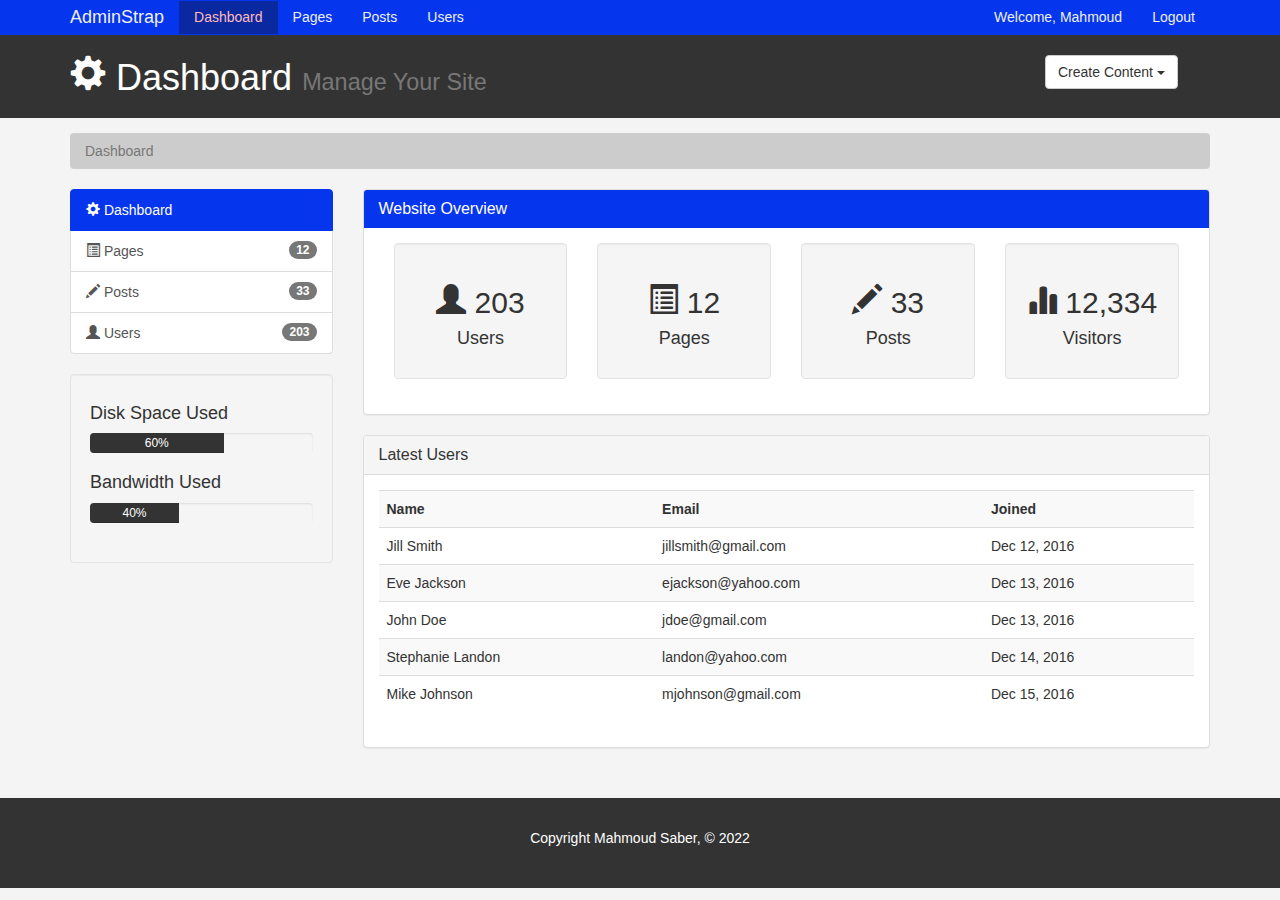
<file: index.html>
<!DOCTYPE html>
<html lang="en">
  <head>
    <meta charset="utf-8">
    <meta http-equiv="X-UA-Compatible" content="IE=edge">
    <meta name="viewport" content="width=device-width, initial-scale=1">
    <title>Admin Area | Dashboard</title>
    <!-- Bootstrap core CSS -->
    <link href="css/bootstrap.min.css" rel="stylesheet">
    <link href="css/style.css" rel="stylesheet">
    <script src="http://cdn.ckeditor.com/4.6.1/standard/ckeditor.js"></script>
  </head>
  <body>

    <nav class="navbar navbar-default">
      <div class="container">
        <div class="navbar-header">
          <button type="button" class="navbar-toggle collapsed" data-toggle="collapse" data-target="#navbar" aria-expanded="false" aria-controls="navbar">
            <span class="sr-only">Toggle navigation</span>
            <span class="icon-bar"></span>
            <span class="icon-bar"></span>
            <span class="icon-bar"></span>
          </button>
          <a class="navbar-brand" href="#">AdminStrap</a>
        </div>
        <div id="navbar" class="collapse navbar-collapse">
          <ul class="nav navbar-nav">
            <li class="active"><a href="index.html">Dashboard</a></li>
            <li><a href="./pages/pages.html">Pages</a></li>
            <li><a href="./pages/posts.html">Posts</a></li>
            <li><a href="./pages/users.html">Users</a></li>
          </ul>
          <ul class="nav navbar-nav navbar-right">
            <li><a href="#">Welcome, Mahmoud</a></li>
            <li><a href="./pages/login.html">Logout</a></li>
          </ul>
        </div><!--/.nav-collapse -->
      </div>
    </nav>

    <header id="header">
      <div class="container">
        <div class="row">
          <div class="col-md-10">
            <h1><span class="glyphicon glyphicon-cog" aria-hidden="true"></span> Dashboard <small>Manage Your Site</small></h1>
          </div>
          <div class="col-md-2">
            <div class="dropdown create">
              <button class="btn btn-default dropdown-toggle" type="button" id="dropdownMenu1" data-toggle="dropdown" aria-haspopup="true" aria-expanded="true">
                Create Content
                <span class="caret"></span>
              </button>
              <ul class="dropdown-menu" aria-labelledby="dropdownMenu1">
                <li><a type="button" data-toggle="modal" data-target="#addPage">Add Page</a></li>
                <li><a href="#">Add Post</a></li>
                <li><a href="#">Add User</a></li>
              </ul>
            </div>
          </div>
        </div>
      </div>
    </header>

    <section id="breadcrumb">
      <div class="container">
        <ol class="breadcrumb">
          <li class="active">Dashboard</li>
        </ol>
      </div>
    </section>

    <section id="main">
      <div class="container">
        <div class="row">
          <div class="col-md-3">
            <div class="list-group">
              <a href="index.html" class="list-group-item active main-color-bg">
                <span class="glyphicon glyphicon-cog" aria-hidden="true"></span> Dashboard
              </a>
              <a href="./pages/pages.html" class="list-group-item"><span class="glyphicon glyphicon-list-alt" aria-hidden="true"></span> Pages <span class="badge">12</span></a>
              <a href="./pages/posts.html" class="list-group-item"><span class="glyphicon glyphicon-pencil" aria-hidden="true"></span> Posts <span class="badge">33</span></a>
              <a href="./pages/users.html" class="list-group-item"><span class="glyphicon glyphicon-user" aria-hidden="true"></span> Users <span class="badge">203</span></a>
            </div>

            <div class="well">
              <h4>Disk Space Used</h4>
              <div class="progress">
                  <div class="progress-bar" role="progressbar" aria-valuenow="60" aria-valuemin="0" aria-valuemax="100" style="width: 60%;">
                      60%
              </div>
            </div>
            <h4>Bandwidth Used </h4>
            <div class="progress">
                <div class="progress-bar" role="progressbar" aria-valuenow="40" aria-valuemin="0" aria-valuemax="100" style="width: 40%;">
                    40%
            </div>
          </div>
            </div>
          </div>
          <div class="col-md-9">
            <!-- Website Overview -->
            <div class="panel panel-default">
              <div class="panel-heading main-color-bg">
                <h3 class="panel-title">Website Overview</h3>
              </div>
              <div class="panel-body">
                <div class="col-md-3">
                  <div class="well dash-box">
                    <h2><span class="glyphicon glyphicon-user" aria-hidden="true"></span> 203</h2>
                    <h4>Users</h4>
                  </div>
                </div>
                <div class="col-md-3">
                  <div class="well dash-box">
                    <h2><span class="glyphicon glyphicon-list-alt" aria-hidden="true"></span> 12</h2>
                    <h4>Pages</h4>
                  </div>
                </div>
                <div class="col-md-3">
                  <div class="well dash-box">
                    <h2><span class="glyphicon glyphicon-pencil" aria-hidden="true"></span> 33</h2>
                    <h4>Posts</h4>
                  </div>
                </div>
                <div class="col-md-3">
                  <div class="well dash-box">
                    <h2><span class="glyphicon glyphicon-stats" aria-hidden="true"></span> 12,334</h2>
                    <h4>Visitors</h4>
                  </div>
                </div>
              </div>
              </div>

              <!-- Latest Users -->
              <div class="panel panel-default">
                <div class="panel-heading">
                  <h3 class="panel-title">Latest Users</h3>
                </div>
                <div class="panel-body">
                  <table class="table table-striped table-hover">
                      <tr>
                        <th>Name</th>
                        <th>Email</th>
                        <th>Joined</th>
                      </tr>
                      <tr>
                        <td>Jill Smith</td>
                        <td>jillsmith@gmail.com</td>
                        <td>Dec 12, 2016</td>
                      </tr>
                      <tr>
                        <td>Eve Jackson</td>
                        <td>ejackson@yahoo.com</td>
                        <td>Dec 13, 2016</td>
                      </tr>
                      <tr>
                        <td>John Doe</td>
                        <td>jdoe@gmail.com</td>
                        <td>Dec 13, 2016</td>
                      </tr>
                      <tr>
                        <td>Stephanie Landon</td>
                        <td>landon@yahoo.com</td>
                        <td>Dec 14, 2016</td>
                      </tr>
                      <tr>
                        <td>Mike Johnson</td>
                        <td>mjohnson@gmail.com</td>
                        <td>Dec 15, 2016</td>
                      </tr>
                    </table>
                </div>
              </div>
          </div>
        </div>
      </div>
    </section>

    <footer id="footer">
      <p>Copyright Mahmoud Saber, &copy; 2022</p>
    </footer>

    <!-- Modals -->

    <!-- Add Page -->
    <div class="modal fade" id="addPage" tabindex="-1" role="dialog" aria-labelledby="myModalLabel">
  <div class="modal-dialog" role="document">
    <div class="modal-content">
      <form>
      <div class="modal-header">
        <button type="button" class="close" data-dismiss="modal" aria-label="Close"><span aria-hidden="true">&times;</span></button>
        <h4 class="modal-title" id="myModalLabel">Add Page</h4>
      </div>
      <div class="modal-body">
        <div class="form-group">
          <label>Page Title</label>
          <input type="text" class="form-control" placeholder="Page Title">
        </div>
        <div class="form-group">
          <label>Page Body</label>
          <textarea name="editor1" class="form-control" placeholder="Page Body"></textarea>
        </div>
        <div class="checkbox">
          <label>
            <input type="checkbox"> Published
          </label>
        </div>
        <div class="form-group">
          <label>Meta Tags</label>
          <input type="text" class="form-control" placeholder="Add Some Tags...">
        </div>
        <div class="form-group">
          <label>Meta Description</label>
          <input type="text" class="form-control" placeholder="Add Meta Description...">
        </div>
      </div>
      <div class="modal-footer">
        <button type="button" class="btn btn-default" data-dismiss="modal">Close</button>
        <button type="submit" class="btn btn-primary">Save changes</button>
      </div>
    </form>
    </div>
  </div>
</div>

  <script>
     CKEDITOR.replace( 'editor1' );
 </script>

    <!-- Bootstrap core JavaScript
    ================================================== -->
    <!-- Placed at the end of the document so the pages load faster -->
    <script src="https://ajax.googleapis.com/ajax/libs/jquery/1.12.4/jquery.min.js"></script>
    <script src="js/bootstrap.min.js"></script>
  </body>
</html>
</file>
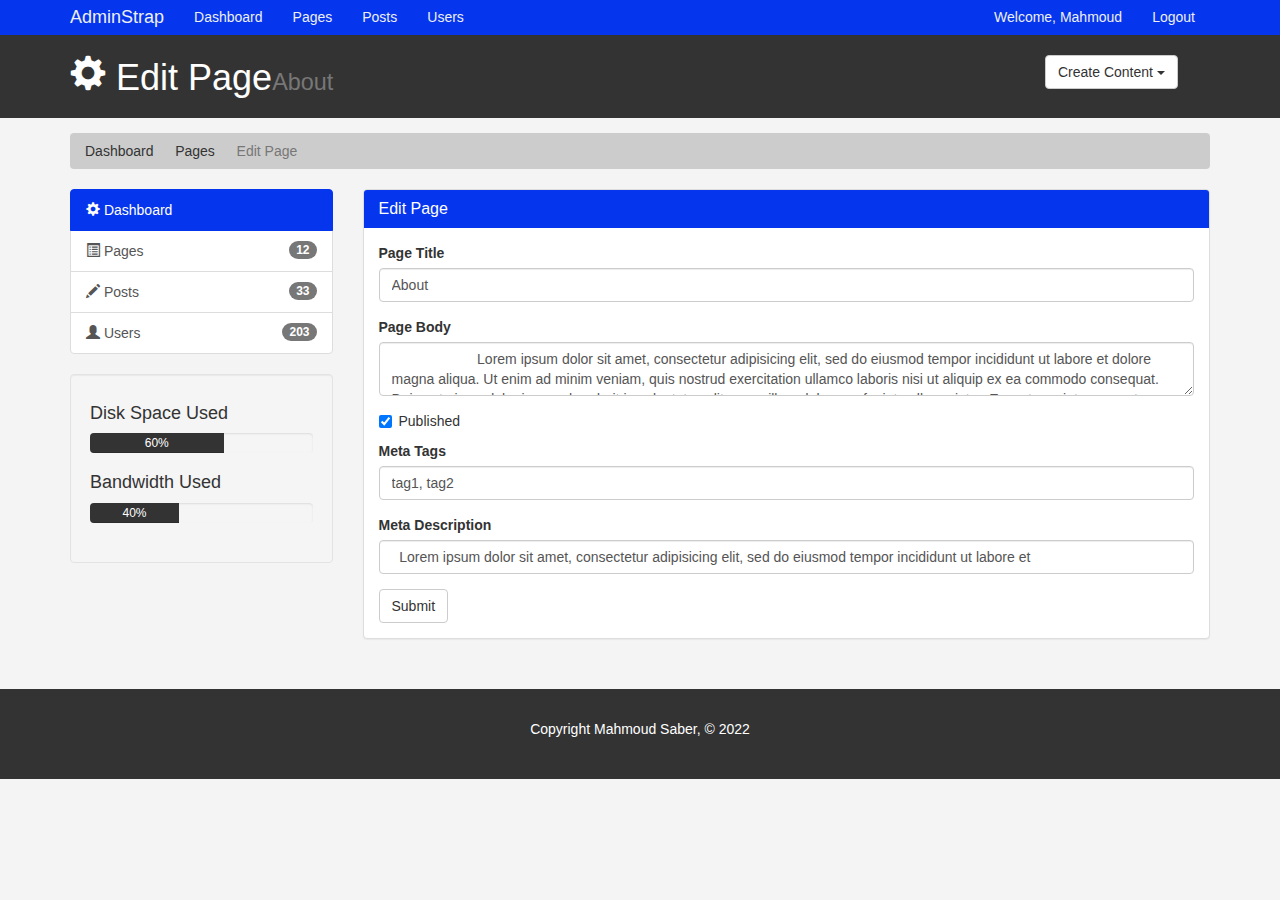
<file: pages/edit.html>
<!DOCTYPE html>
<html lang="en">
  <head>
    <meta charset="utf-8">
    <meta http-equiv="X-UA-Compatible" content="IE=edge">
    <meta name="viewport" content="width=device-width, initial-scale=1">
    <title>Admin Area | Edit Page</title>
    <!-- Bootstrap core CSS -->
    <link href="../css/bootstrap.min.css" rel="stylesheet">
    <link href="../css/style.css" rel="stylesheet">
    <script src="http://cdn.ckeditor.com/4.6.1/standard/ckeditor.js"></script>
  </head>
  <body>

    <nav class="navbar navbar-default">
      <div class="container">
        <div class="navbar-header">
          <button type="button" class="navbar-toggle collapsed" data-toggle="collapse" data-target="#navbar" aria-expanded="false" aria-controls="navbar">
            <span class="sr-only">Toggle navigation</span>
            <span class="icon-bar"></span>
            <span class="icon-bar"></span>
            <span class="icon-bar"></span>
          </button>
          <a class="navbar-brand" href="#">AdminStrap</a>
        </div>
        <div id="navbar" class="collapse navbar-collapse">
          <ul class="nav navbar-nav">
            <li><a href="../index.html">Dashboard</a></li>
            <li><a href="./pages.html">Pages</a></li>
            <li><a href="./posts.html">Posts</a></li>
            <li><a href="./users.html">Users</a></li>
          </ul>
          <ul class="nav navbar-nav navbar-right">
            <li><a href="#">Welcome, Mahmoud</a></li>
            <li><a href="./login.html">Logout</a></li>
          </ul>
        </div><!--/.nav-collapse -->
      </div>
    </nav>

    <header id="header">
      <div class="container">
        <div class="row">
          <div class="col-md-10">
            <h1><span class="glyphicon glyphicon-cog" aria-hidden="true"></span> Edit Page<small>About</small></h1>
          </div>
          <div class="col-md-2">
            <div class="dropdown create">
              <button class="btn btn-default dropdown-toggle" type="button" id="dropdownMenu1" data-toggle="dropdown" aria-haspopup="true" aria-expanded="true">
                Create Content
                <span class="caret"></span>
              </button>
              <ul class="dropdown-menu" aria-labelledby="dropdownMenu1">
                <li><a type="button" data-toggle="modal" data-target="#addPage">Add Page</a></li>
                <li><a href="#">Add Post</a></li>
                <li><a href="#">Add User</a></li>
              </ul>
            </div>
          </div>
        </div>
      </div>
    </header>

    <section id="breadcrumb">
      <div class="container">
        <ol class="breadcrumb">
          <li><a href="../index.html">Dashboard</a></li>
          <li><a href="./pages.html">Pages</a></li>
          <li class="active">Edit Page</li>
        </ol>
      </div>
    </section>

    <section id="main">
      <div class="container">
        <div class="row">
          <div class="col-md-3">
            <div class="list-group">
              <a href="../index.html" class="list-group-item active main-color-bg">
                <span class="glyphicon glyphicon-cog" aria-hidden="true"></span> Dashboard
              </a>
              <a href="./pages.html" class="list-group-item"><span class="glyphicon glyphicon-list-alt" aria-hidden="true"></span> Pages <span class="badge">12</span></a>
              <a href="./posts.html" class="list-group-item"><span class="glyphicon glyphicon-pencil" aria-hidden="true"></span> Posts <span class="badge">33</span></a>
              <a href="./users.html" class="list-group-item"><span class="glyphicon glyphicon-user" aria-hidden="true"></span> Users <span class="badge">203</span></a>
            </div>

            <div class="well">
              <h4>Disk Space Used</h4>
              <div class="progress">
                  <div class="progress-bar" role="progressbar" aria-valuenow="60" aria-valuemin="0" aria-valuemax="100" style="width: 60%;">
                      60%
              </div>
            </div>
            <h4>Bandwidth Used </h4>
            <div class="progress">
                <div class="progress-bar" role="progressbar" aria-valuenow="40" aria-valuemin="0" aria-valuemax="100" style="width: 40%;">
                    40%
            </div>
          </div>
            </div>
          </div>
          <div class="col-md-9">
            <!-- Website Overview -->
            <div class="panel panel-default">
              <div class="panel-heading main-color-bg">
                <h3 class="panel-title">Edit Page</h3>
              </div>
              <div class="panel-body">
                <form>
                  <div class="form-group">
                    <label>Page Title</label>
                    <input type="text" class="form-control" placeholder="Page Title" value="About">
                  </div>
                  <div class="form-group">
                    <label>Page Body</label>
                    <textarea name="editor1" class="form-control" placeholder="Page Body">
                      Lorem ipsum dolor sit amet, consectetur adipisicing elit, sed do eiusmod tempor incididunt ut labore et dolore magna aliqua. Ut enim ad minim veniam, quis nostrud exercitation ullamco laboris nisi ut aliquip ex ea commodo consequat. Duis aute irure dolor in reprehenderit in voluptate velit esse cillum dolore eu fugiat nulla pariatur. Excepteur sint occaecat cupidatat non proident, sunt in culpa qui officia deserunt mollit anim id est laborum.
                    </textarea>
                  </div>
                  <div class="checkbox">
                    <label>
                      <input type="checkbox" checked> Published
                    </label>
                  </div>
                  <div class="form-group">
                    <label>Meta Tags</label>
                    <input type="text" class="form-control" placeholder="Add Some Tags..." value="tag1, tag2">
                  </div>
                  <div class="form-group">
                    <label>Meta Description</label>
                    <input type="text" class="form-control" placeholder="Add Meta Description..." value="  Lorem ipsum dolor sit amet, consectetur adipisicing elit, sed do eiusmod tempor incididunt ut labore et ">
                  </div>
                  <input type="submit" class="btn btn-default" value="Submit">
                </form>
              </div>
              </div>

          </div>
        </div>
      </div>
    </section>

    <footer id="footer">
      <p>Copyright Mahmoud Saber, &copy; 2022</p>
    </footer>

    <!-- Modals -->

    <!-- Add Page -->
    <div class="modal fade" id="addPage" tabindex="-1" role="dialog" aria-labelledby="myModalLabel">
  <div class="modal-dialog" role="document">
    <div class="modal-content">
      <form>
      <div class="modal-header">
        <button type="button" class="close" data-dismiss="modal" aria-label="Close"><span aria-hidden="true">&times;</span></button>
        <h4 class="modal-title" id="myModalLabel">Add Page</h4>
      </div>
      <div class="modal-body">
        <div class="form-group">
          <label>Page Title</label>
          <input type="text" class="form-control" placeholder="Page Title">
        </div>
        <div class="form-group">
          <label>Page Body</label>
          <textarea name="editor1" class="form-control" placeholder="Page Body"></textarea>
        </div>
        <div class="checkbox">
          <label>
            <input type="checkbox"> Published
          </label>
        </div>
        <div class="form-group">
          <label>Meta Tags</label>
          <input type="text" class="form-control" placeholder="Add Some Tags...">
        </div>
        <div class="form-group">
          <label>Meta Description</label>
          <input type="text" class="form-control" placeholder="Add Meta Description...">
        </div>
      </div>
      <div class="modal-footer">
        <button type="button" class="btn btn-default" data-dismiss="modal">Close</button>
        <button type="submit" class="btn btn-primary">Save changes</button>
      </div>
    </form>
    </div>
  </div>
</div>

  <script>
     CKEDITOR.replace( 'editor1' );
 </script>

    <!-- Bootstrap core JavaScript
    ================================================== -->
    <!-- Placed at the end of the document so the pages load faster -->
    <script src="https://ajax.googleapis.com/ajax/libs/jquery/1.12.4/jquery.min.js"></script>
    <script src="../js/bootstrap.min.js"></script>
  </body>
</html>
</file>
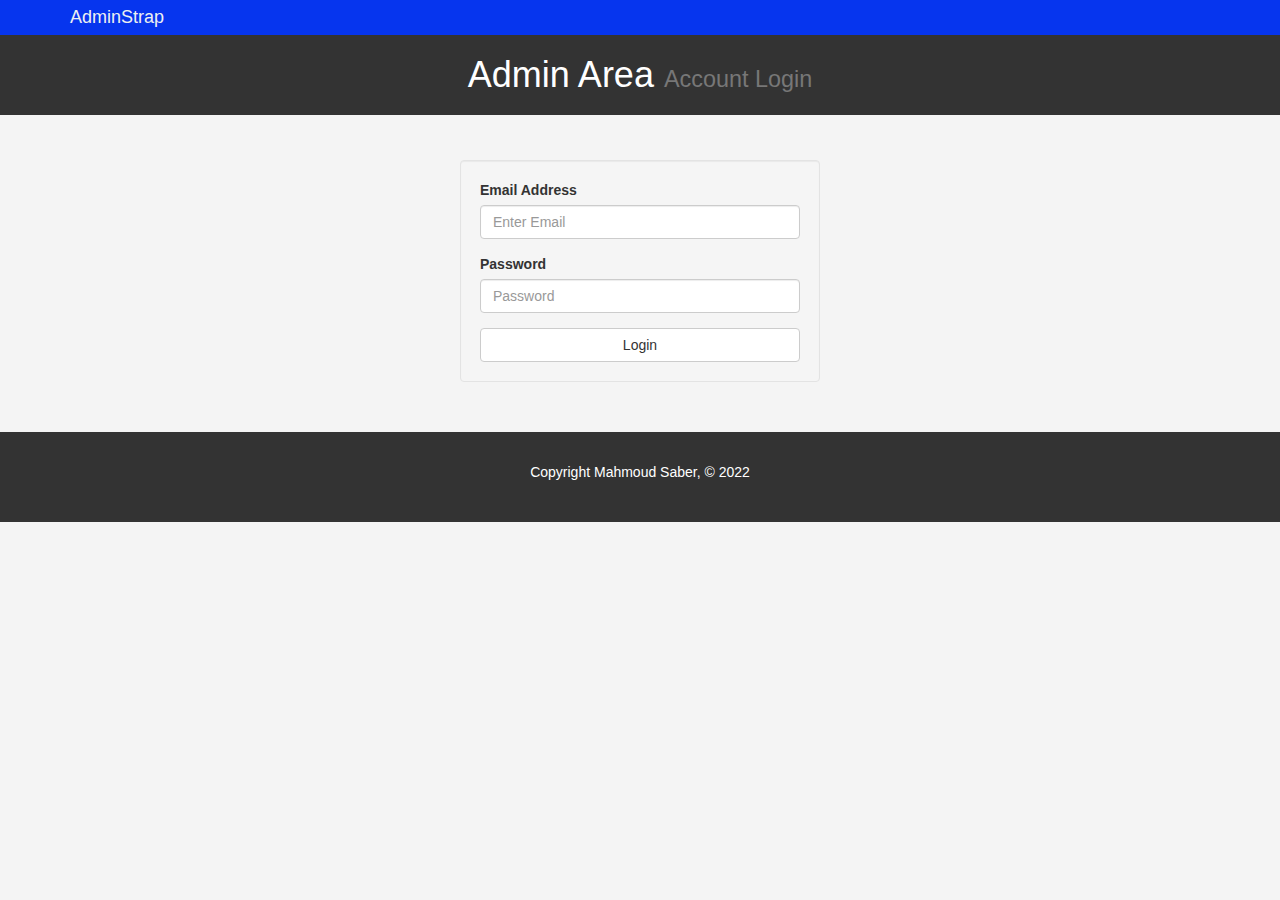
<file: pages/login.html>
<!DOCTYPE html>
<html lang="en">
  <head>
    <meta charset="utf-8">
    <meta http-equiv="X-UA-Compatible" content="IE=edge">
    <meta name="viewport" content="width=device-width, initial-scale=1">
    <title>Admin Area | Account Login</title>
    <!-- Bootstrap core CSS -->
    <link href="../css/bootstrap.min.css" rel="stylesheet">
    <link href="../css/style.css" rel="stylesheet">
    <script src="http://cdn.ckeditor.com/4.6.1/standard/ckeditor.js"></script>
  </head>
  <body>

    <nav class="navbar navbar-default">
      <div class="container">
        <div class="navbar-header">
          <button type="button" class="navbar-toggle collapsed" data-toggle="collapse" data-target="#navbar" aria-expanded="false" aria-controls="navbar">
            <span class="sr-only">Toggle navigation</span>
            <span class="icon-bar"></span>
            <span class="icon-bar"></span>
            <span class="icon-bar"></span>
          </button>
          <a class="navbar-brand" href="#">AdminStrap</a>
        </div>
        <div id="navbar" class="collapse navbar-collapse">

        </div><!--/.nav-collapse -->
      </div>
    </nav>

    <header id="header">
      <div class="container">
        <div class="row">
          <div class="col-md-12">
            <h1 class="text-center"> Admin Area <small>Account Login</small></h1>
          </div>
        </div>
      </div>
    </header>

    <section id="main">
      <div class="container">
        <div class="row">
          <div class="col-md-4 col-md-offset-4">
            <form id="login" action="../index.html" class="well">
                  <div class="form-group">
                    <label>Email Address</label>
                    <input type="text" class="form-control" placeholder="Enter Email">
                  </div>
                  <div class="form-group">
                    <label>Password</label>
                    <input type="password" class="form-control" placeholder="Password">
                  </div>
                  <button type="submit" class="btn btn-default btn-block">Login</button>
              </form>
          </div>
        </div>
      </div>
    </section>

    <footer id="footer">
      <p>Copyright Mahmoud Saber, &copy; 2022</p>
    </footer>

  <script>
     CKEDITOR.replace( 'editor1' );
 </script>

    <!-- Bootstrap core JavaScript
    ================================================== -->
    <!-- Placed at the end of the document so the pages load faster -->
    <script src="https://ajax.googleapis.com/ajax/libs/jquery/1.12.4/jquery.min.js"></script>
    <script src="../js/bootstrap.min.js"></script>
  </body>
</html>
</file>
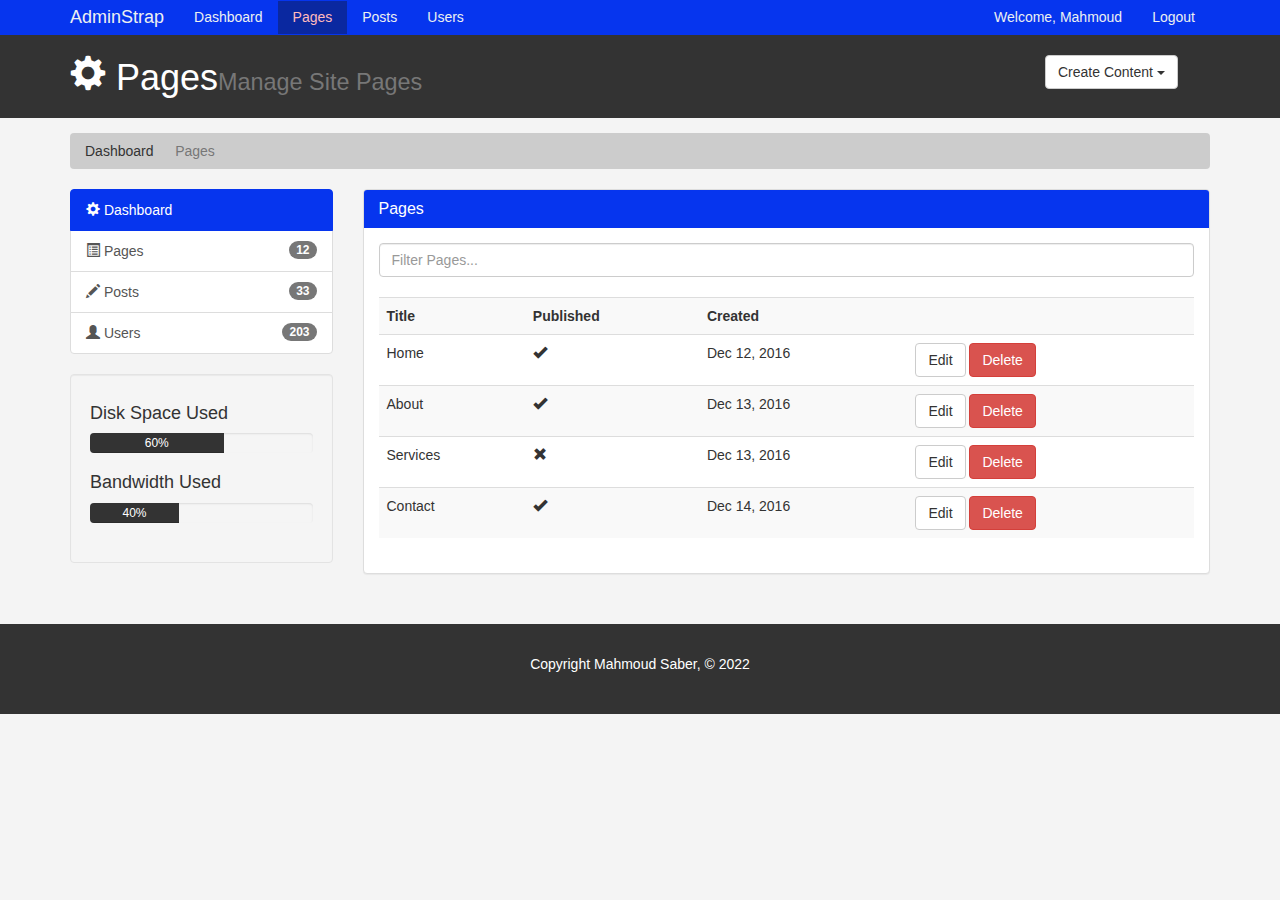
<file: pages/pages.html>
<!DOCTYPE html>
<html lang="en">
  <head>
    <meta charset="utf-8">
    <meta http-equiv="X-UA-Compatible" content="IE=edge">
    <meta name="viewport" content="width=device-width, initial-scale=1">
    <title>Admin Area | Pages</title>
    <!-- Bootstrap core CSS -->
    <link href="../css/bootstrap.min.css" rel="stylesheet">
    <link href="../css/style.css" rel="stylesheet">
    <script src="http://cdn.ckeditor.com/4.6.1/standard/ckeditor.js"></script>
  </head>
  <body>

    <nav class="navbar navbar-default">
      <div class="container">
        <div class="navbar-header">
          <button type="button" class="navbar-toggle collapsed" data-toggle="collapse" data-target="#navbar" aria-expanded="false" aria-controls="navbar">
            <span class="sr-only">Toggle navigation</span>
            <span class="icon-bar"></span>
            <span class="icon-bar"></span>
            <span class="icon-bar"></span>
          </button>
          <a class="navbar-brand" href="#">AdminStrap</a>
        </div>
        <div id="navbar" class="collapse navbar-collapse">
          <ul class="nav navbar-nav">
            <li><a href="../index.html">Dashboard</a></li>
            <li class="active"><a href="pages.html">Pages</a></li>
            <li><a href="./posts.html">Posts</a></li>
            <li><a href="./users.html">Users</a></li>
          </ul>
          <ul class="nav navbar-nav navbar-right">
            <li><a href="#">Welcome, Mahmoud</a></li>
            <li><a href="./login.html">Logout</a></li>
          </ul>
        </div><!--/.nav-collapse -->
      </div>
    </nav>

    <header id="header">
      <div class="container">
        <div class="row">
          <div class="col-md-10">
            <h1><span class="glyphicon glyphicon-cog" aria-hidden="true"></span> Pages<small>Manage Site Pages</small></h1>
          </div>
          <div class="col-md-2">
            <div class="dropdown create">
              <button class="btn btn-default dropdown-toggle" type="button" id="dropdownMenu1" data-toggle="dropdown" aria-haspopup="true" aria-expanded="true">
                Create Content
                <span class="caret"></span>
              </button>
              <ul class="dropdown-menu" aria-labelledby="dropdownMenu1">
                <li><a type="button" data-toggle="modal" data-target="#addPage">Add Page</a></li>
                <li><a href="#">Add Post</a></li>
                <li><a href="#">Add User</a></li>
              </ul>
            </div>
          </div>
        </div>
      </div>
    </header>

    <section id="breadcrumb">
      <div class="container">
        <ol class="breadcrumb">
          <li><a href="../index.html">Dashboard</a></li>
          <li class="active">Pages</li>
        </ol>
      </div>
    </section>

    <section id="main">
      <div class="container">
        <div class="row">
          <div class="col-md-3">
            <div class="list-group">
              <a href="../index.html" class="list-group-item active main-color-bg">
                <span class="glyphicon glyphicon-cog" aria-hidden="true"></span> Dashboard
              </a>
              <a href="./pages.html" class="list-group-item"><span class="glyphicon glyphicon-list-alt" aria-hidden="true"></span> Pages <span class="badge">12</span></a>
              <a href="./posts.html" class="list-group-item"><span class="glyphicon glyphicon-pencil" aria-hidden="true"></span> Posts <span class="badge">33</span></a>
              <a href="./users.html" class="list-group-item"><span class="glyphicon glyphicon-user" aria-hidden="true"></span> Users <span class="badge">203</span></a>
            </div>

            <div class="well">
              <h4>Disk Space Used</h4>
              <div class="progress">
                  <div class="progress-bar" role="progressbar" aria-valuenow="60" aria-valuemin="0" aria-valuemax="100" style="width: 60%;">
                      60%
              </div>
            </div>
            <h4>Bandwidth Used </h4>
            <div class="progress">
                <div class="progress-bar" role="progressbar" aria-valuenow="40" aria-valuemin="0" aria-valuemax="100" style="width: 40%;">
                    40%
            </div>
          </div>
            </div>
          </div>
          <div class="col-md-9">
            <!-- Website Overview -->
            <div class="panel panel-default">
              <div class="panel-heading main-color-bg">
                <h3 class="panel-title">Pages</h3>
              </div>
              <div class="panel-body">
                <div class="row">
                      <div class="col-md-12">
                          <input class="form-control" type="text" placeholder="Filter Pages...">
                      </div>
                </div>
                <br>
                <table class="table table-striped table-hover">
                      <tr>
                        <th>Title</th>
                        <th>Published</th>
                        <th>Created</th>
                        <th></th>
                      </tr>
                      <tr>
                        <td>Home</td>
                        <td><span class="glyphicon glyphicon-ok" aria-hidden="true"></span></td>
                        <td>Dec 12, 2016</td>
                        <td><a class="btn btn-default" href="./edit.html">Edit</a> <a class="btn btn-danger" href="#">Delete</a></td>
                      </tr>
                      <tr>
                        <td>About</td>
                        <td><span class="glyphicon glyphicon-ok" aria-hidden="true"></span></td>
                        <td>Dec 13, 2016</td>
                        <td><a class="btn btn-default" href="./edit.html">Edit</a> <a class="btn btn-danger" href="#">Delete</a></td>
                      </tr>
                      <tr>
                        <td>Services</td>
                        <td><span class="glyphicon glyphicon-remove" aria-hidden="true"></span></td>
                        <td>Dec 13, 2016</td>
                        <td><a class="btn btn-default" href="./edit.html">Edit</a> <a class="btn btn-danger" href="#">Delete</a></td>
                      </tr>
                      <tr>
                        <td>Contact</td>
                        <td><span class="glyphicon glyphicon-ok" aria-hidden="true"></span></td>
                        <td>Dec 14, 2016</td>
                        <td><a class="btn btn-default" href="./edit.html">Edit</a> <a class="btn btn-danger" href="#">Delete</a></td>
                      </tr>
                    </table>
              </div>
              </div>

          </div>
        </div>
      </div>
    </section>

    <footer id="footer">
      <p>Copyright Mahmoud Saber, &copy; 2022</p>
    </footer>

    <!-- Modals -->

    <!-- Add Page -->
    <div class="modal fade" id="addPage" tabindex="-1" role="dialog" aria-labelledby="myModalLabel">
  <div class="modal-dialog" role="document">
    <div class="modal-content">
      <form>
      <div class="modal-header">
        <button type="button" class="close" data-dismiss="modal" aria-label="Close"><span aria-hidden="true">&times;</span></button>
        <h4 class="modal-title" id="myModalLabel">Add Page</h4>
      </div>
      <div class="modal-body">
        <div class="form-group">
          <label>Page Title</label>
          <input type="text" class="form-control" placeholder="Page Title">
        </div>
        <div class="form-group">
          <label>Page Body</label>
          <textarea name="editor1" class="form-control" placeholder="Page Body"></textarea>
        </div>
        <div class="checkbox">
          <label>
            <input type="checkbox"> Published
          </label>
        </div>
        <div class="form-group">
          <label>Meta Tags</label>
          <input type="text" class="form-control" placeholder="Add Some Tags...">
        </div>
        <div class="form-group">
          <label>Meta Description</label>
          <input type="text" class="form-control" placeholder="Add Meta Description...">
        </div>
      </div>
      <div class="modal-footer">
        <button type="button" class="btn btn-default" data-dismiss="modal">Close</button>
        <button type="submit" class="btn btn-primary">Save changes</button>
      </div>
    </form>
    </div>
  </div>
</div>

  <script>
     CKEDITOR.replace( 'editor1' );
 </script>

    <!-- Bootstrap core JavaScript
    ================================================== -->
    <!-- Placed at the end of the document so the pages load faster -->
    <script src="https://ajax.googleapis.com/ajax/libs/jquery/1.12.4/jquery.min.js"></script>
    <script src="../js/bootstrap.min.js"></script>
  </body>
</html>
</file>
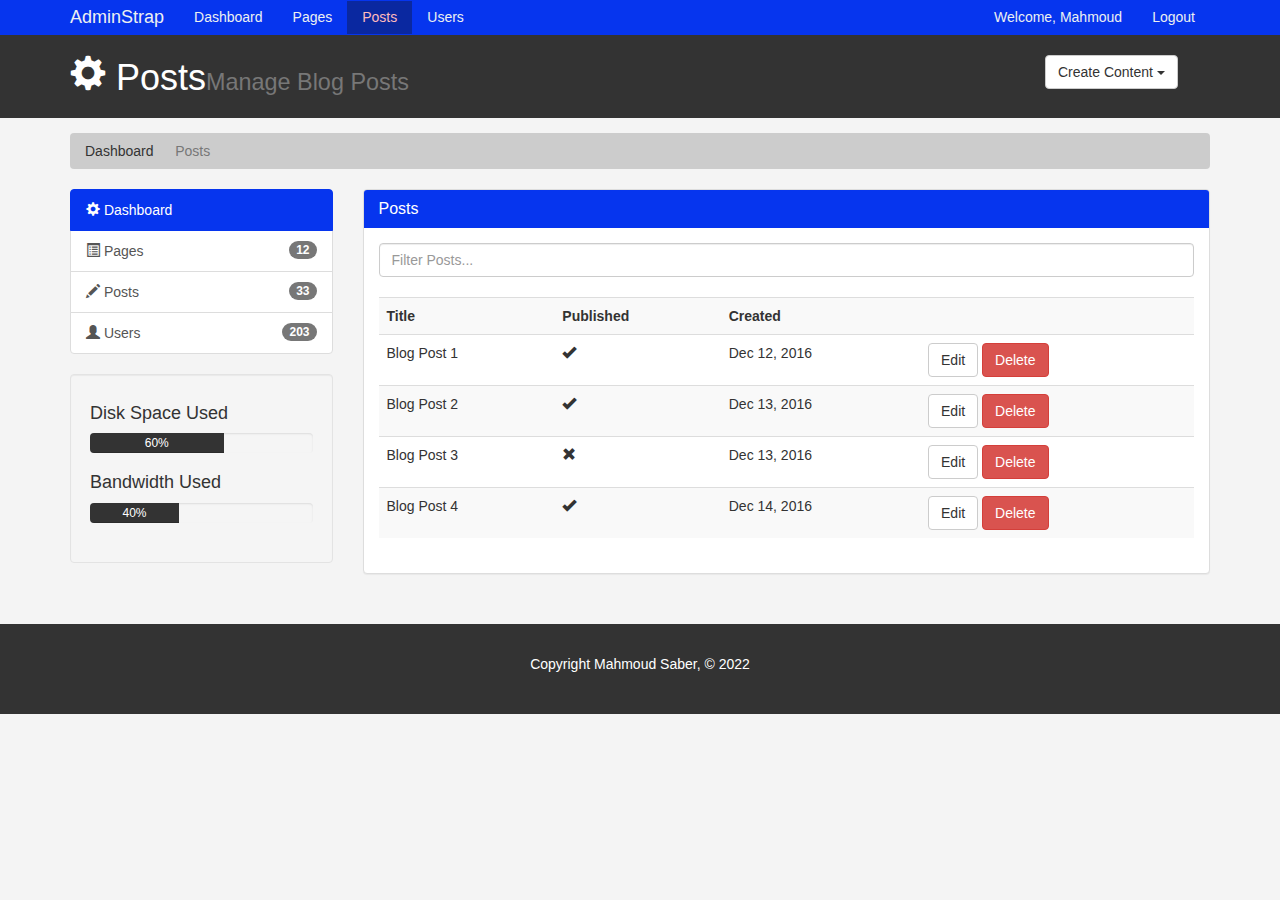
<file: pages/posts.html>
<!DOCTYPE html>
<html lang="en">
  <head>
    <meta charset="utf-8">
    <meta http-equiv="X-UA-Compatible" content="IE=edge">
    <meta name="viewport" content="width=device-width, initial-scale=1">
    <title>Admin Area | Posts</title>
    <!-- Bootstrap core CSS -->
    <link href="../css/bootstrap.min.css" rel="stylesheet">
    <link href="../css/style.css" rel="stylesheet">
    <script src="http://cdn.ckeditor.com/4.6.1/standard/ckeditor.js"></script>
  </head>
  <body>

    <nav class="navbar navbar-default">
      <div class="container">
        <div class="navbar-header">
          <button type="button" class="navbar-toggle collapsed" data-toggle="collapse" data-target="#navbar" aria-expanded="false" aria-controls="navbar">
            <span class="sr-only">Toggle navigation</span>
            <span class="icon-bar"></span>
            <span class="icon-bar"></span>
            <span class="icon-bar"></span>
          </button>
          <a class="navbar-brand" href="#">AdminStrap</a>
        </div>
        <div id="navbar" class="collapse navbar-collapse">
          <ul class="nav navbar-nav">
            <li><a href="../index.html">Dashboard</a></li>
            <li><a href="./pages.html">Pages</a></li>
            <li class="active"><a href="posts.html">Posts</a></li>
            <li><a href="./users.html">Users</a></li>
          </ul>
          <ul class="nav navbar-nav navbar-right">
            <li><a href="#">Welcome, Mahmoud</a></li>
            <li><a href="./login.html">Logout</a></li>
          </ul>
        </div><!--/.nav-collapse -->
      </div>
    </nav>

    <header id="header">
      <div class="container">
        <div class="row">
          <div class="col-md-10">
            <h1><span class="glyphicon glyphicon-cog" aria-hidden="true"></span> Posts<small>Manage Blog Posts</small></h1>
          </div>
          <div class="col-md-2">
            <div class="dropdown create">
              <button class="btn btn-default dropdown-toggle" type="button" id="dropdownMenu1" data-toggle="dropdown" aria-haspopup="true" aria-expanded="true">
                Create Content
                <span class="caret"></span>
              </button>
              <ul class="dropdown-menu" aria-labelledby="dropdownMenu1">
                <li><a type="button" data-toggle="modal" data-target="#addPage">Add Page</a></li>
                <li><a href="#">Add Post</a></li>
                <li><a href="#">Add User</a></li>
              </ul>
            </div>
          </div>
        </div>
      </div>
    </header>

    <section id="breadcrumb">
      <div class="container">
        <ol class="breadcrumb">
          <li><a href="../index.html">Dashboard</a></li>
          <li class="active">Posts</li>
        </ol>
      </div>
    </section>

    <section id="main">
      <div class="container">
        <div class="row">
          <div class="col-md-3">
            <div class="list-group">
              <a href="../index.html" class="list-group-item active main-color-bg">
                <span class="glyphicon glyphicon-cog" aria-hidden="true"></span> Dashboard
              </a>
              <a href="./pages.html" class="list-group-item"><span class="glyphicon glyphicon-list-alt" aria-hidden="true"></span> Pages <span class="badge">12</span></a>
              <a href="./posts.html" class="list-group-item"><span class="glyphicon glyphicon-pencil" aria-hidden="true"></span> Posts <span class="badge">33</span></a>
              <a href="./users.html" class="list-group-item"><span class="glyphicon glyphicon-user" aria-hidden="true"></span> Users <span class="badge">203</span></a>
            </div>

            <div class="well">
              <h4>Disk Space Used</h4>
              <div class="progress">
                  <div class="progress-bar" role="progressbar" aria-valuenow="60" aria-valuemin="0" aria-valuemax="100" style="width: 60%;">
                      60%
              </div>
            </div>
            <h4>Bandwidth Used </h4>
            <div class="progress">
                <div class="progress-bar" role="progressbar" aria-valuenow="40" aria-valuemin="0" aria-valuemax="100" style="width: 40%;">
                    40%
            </div>
          </div>
            </div>
          </div>
          <div class="col-md-9">
            <!-- Website Overview -->
            <div class="panel panel-default">
              <div class="panel-heading main-color-bg">
                <h3 class="panel-title">Posts</h3>
              </div>
              <div class="panel-body">
                <div class="row">
                      <div class="col-md-12">
                          <input class="form-control" type="text" placeholder="Filter Posts...">
                      </div>
                </div>
                <br>
                <table class="table table-striped table-hover">
                      <tr>
                        <th>Title</th>
                        <th>Published</th>
                        <th>Created</th>
                        <th></th>
                      </tr>
                      <tr>
                        <td>Blog Post 1</td>
                        <td><span class="glyphicon glyphicon-ok" aria-hidden="true"></span></td>
                        <td>Dec 12, 2016</td>
                        <td><a class="btn btn-default" href="./edit.html">Edit</a> <a class="btn btn-danger" href="#">Delete</a></td>
                      </tr>
                      <tr>
                        <td>Blog Post 2</td>
                        <td><span class="glyphicon glyphicon-ok" aria-hidden="true"></span></td>
                        <td>Dec 13, 2016</td>
                        <td><a class="btn btn-default" href="./edit.html">Edit</a> <a class="btn btn-danger" href="#">Delete</a></td>
                      </tr>
                      <tr>
                        <td>Blog Post 3</td>
                        <td><span class="glyphicon glyphicon-remove" aria-hidden="true"></span></td>
                        <td>Dec 13, 2016</td>
                        <td><a class="btn btn-default" href="./edit.html">Edit</a> <a class="btn btn-danger" href="#">Delete</a></td>
                      </tr>
                      <tr>
                        <td>Blog Post 4</td>
                        <td><span class="glyphicon glyphicon-ok" aria-hidden="true"></span></td>
                        <td>Dec 14, 2016</td>
                        <td><a class="btn btn-default" href="./edit.html">Edit</a> <a class="btn btn-danger" href="#">Delete</a></td>
                      </tr>
                    </table>
              </div>
              </div>

          </div>
        </div>
      </div>
    </section>

    <footer id="footer">
      <p>Copyright Mahmoud Saber, &copy; 2022</p>
    </footer>

    <!-- Modals -->

    <!-- Add Page -->
    <div class="modal fade" id="addPage" tabindex="-1" role="dialog" aria-labelledby="myModalLabel">
  <div class="modal-dialog" role="document">
    <div class="modal-content">
      <form>
      <div class="modal-header">
        <button type="button" class="close" data-dismiss="modal" aria-label="Close"><span aria-hidden="true">&times;</span></button>
        <h4 class="modal-title" id="myModalLabel">Add Page</h4>
      </div>
      <div class="modal-body">
        <div class="form-group">
          <label>Page Title</label>
          <input type="text" class="form-control" placeholder="Page Title">
        </div>
        <div class="form-group">
          <label>Page Body</label>
          <textarea name="editor1" class="form-control" placeholder="Page Body"></textarea>
        </div>
        <div class="checkbox">
          <label>
            <input type="checkbox"> Published
          </label>
        </div>
        <div class="form-group">
          <label>Meta Tags</label>
          <input type="text" class="form-control" placeholder="Add Some Tags...">
        </div>
        <div class="form-group">
          <label>Meta Description</label>
          <input type="text" class="form-control" placeholder="Add Meta Description...">
        </div>
      </div>
      <div class="modal-footer">
        <button type="button" class="btn btn-default" data-dismiss="modal">Close</button>
        <button type="submit" class="btn btn-primary">Save changes</button>
      </div>
    </form>
    </div>
  </div>
</div>

  <script>
     CKEDITOR.replace( 'editor1' );
 </script>

    <!-- Bootstrap core JavaScript
    ================================================== -->
    <!-- Placed at the end of the document so the pages load faster -->
    <script src="https://ajax.googleapis.com/ajax/libs/jquery/1.12.4/jquery.min.js"></script>
    <script src="../js/bootstrap.min.js"></script>
  </body>
</html>
</file>
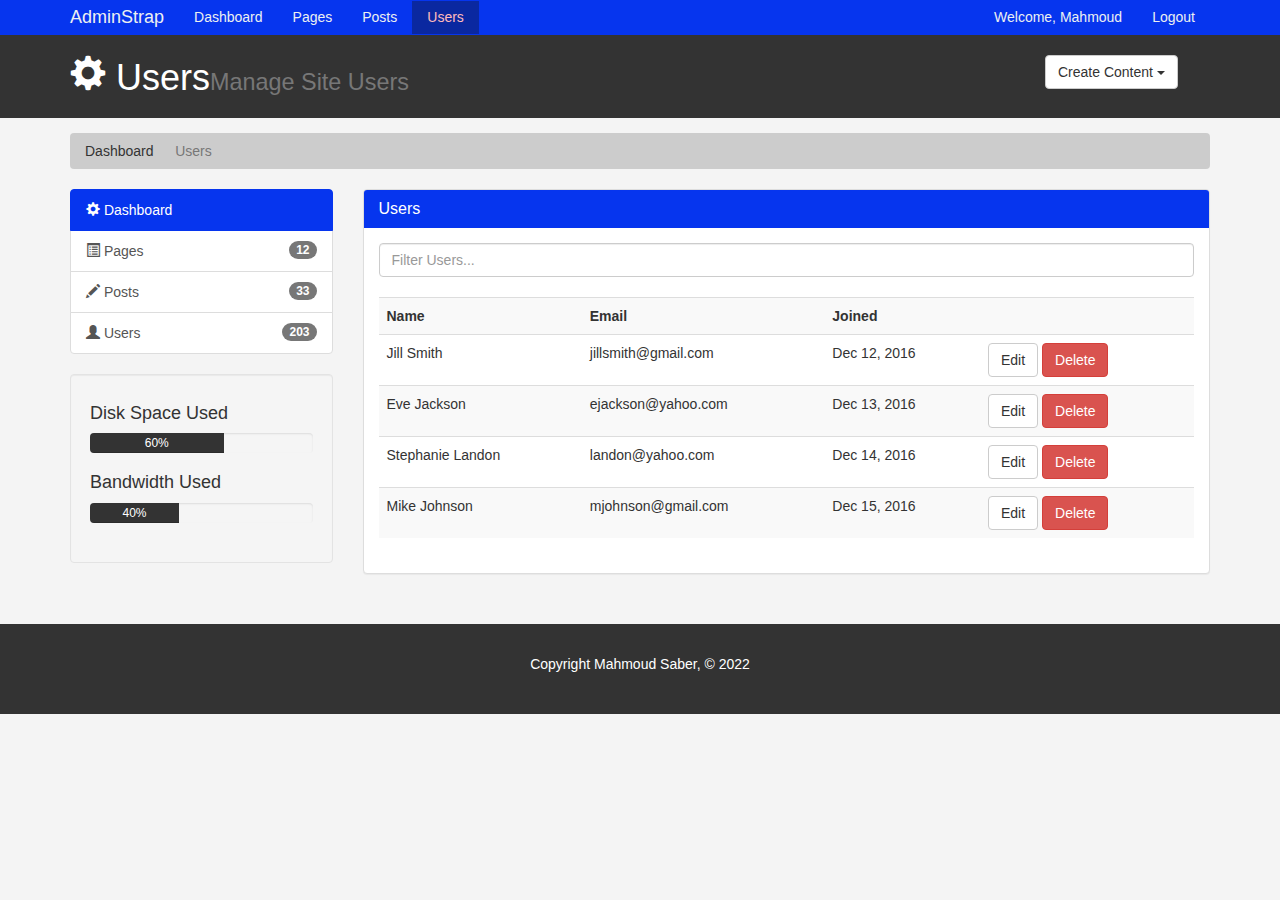
<file: pages/users.html>
<!DOCTYPE html>
<html lang="en">
  <head>
    <meta charset="utf-8">
    <meta http-equiv="X-UA-Compatible" content="IE=edge">
    <meta name="viewport" content="width=device-width, initial-scale=1">
    <title>Admin Area | Users</title>
    <!-- Bootstrap core CSS -->
    <link href="../css/bootstrap.min.css" rel="stylesheet">
    <link href="../css/style.css" rel="stylesheet">
    <script src="http://cdn.ckeditor.com/4.6.1/standard/ckeditor.js"></script>
  </head>
  <body>

    <nav class="navbar navbar-default">
      <div class="container">
        <div class="navbar-header">
          <button type="button" class="navbar-toggle collapsed" data-toggle="collapse" data-target="#navbar" aria-expanded="false" aria-controls="navbar">
            <span class="sr-only">Toggle navigation</span>
            <span class="icon-bar"></span>
            <span class="icon-bar"></span>
            <span class="icon-bar"></span>
          </button>
          <a class="navbar-brand" href="#">AdminStrap</a>
        </div>
        <div id="navbar" class="collapse navbar-collapse">
          <ul class="nav navbar-nav">
            <li><a href="../index.html">Dashboard</a></li>
            <li><a href="./pages.html">Pages</a></li>
            <li><a href="./posts.html">Posts</a></li>
            <li class="active"><a href="users.html">Users</a></li>
          </ul>
          <ul class="nav navbar-nav navbar-right">
            <li><a href="#">Welcome, Mahmoud</a></li>
            <li><a href="./login.html">Logout</a></li>
          </ul>
        </div><!--/.nav-collapse -->
      </div>
    </nav>

    <header id="header">
      <div class="container">
        <div class="row">
          <div class="col-md-10">
            <h1><span class="glyphicon glyphicon-cog" aria-hidden="true"></span> Users<small>Manage Site Users</small></h1>
          </div>
          <div class="col-md-2">
            <div class="dropdown create">
              <button class="btn btn-default dropdown-toggle" type="button" id="dropdownMenu1" data-toggle="dropdown" aria-haspopup="true" aria-expanded="true">
                Create Content
                <span class="caret"></span>
              </button>
              <ul class="dropdown-menu" aria-labelledby="dropdownMenu1">
                <li><a type="button" data-toggle="modal" data-target="#addPage">Add Page</a></li>
                <li><a href="#">Add Post</a></li>
                <li><a href="#">Add User</a></li>
              </ul>
            </div>
          </div>
        </div>
      </div>
    </header>

    <section id="breadcrumb">
      <div class="container">
        <ol class="breadcrumb">
          <li><a href="../index.html">Dashboard</a></li>
          <li class="active">Users</li>
        </ol>
      </div>
    </section>

    <section id="main">
      <div class="container">
        <div class="row">
          <div class="col-md-3">
            <div class="list-group">
              <a href="../index.html" class="list-group-item active main-color-bg">
                <span class="glyphicon glyphicon-cog" aria-hidden="true"></span> Dashboard
              </a>
              <a href="./pages.html" class="list-group-item"><span class="glyphicon glyphicon-list-alt" aria-hidden="true"></span> Pages <span class="badge">12</span></a>
              <a href="./posts.html" class="list-group-item"><span class="glyphicon glyphicon-pencil" aria-hidden="true"></span> Posts <span class="badge">33</span></a>
              <a href="./users.html" class="list-group-item"><span class="glyphicon glyphicon-user" aria-hidden="true"></span> Users <span class="badge">203</span></a>
            </div>

            <div class="well">
              <h4>Disk Space Used</h4>
              <div class="progress">
                  <div class="progress-bar" role="progressbar" aria-valuenow="60" aria-valuemin="0" aria-valuemax="100" style="width: 60%;">
                      60%
              </div>
            </div>
            <h4>Bandwidth Used </h4>
            <div class="progress">
                <div class="progress-bar" role="progressbar" aria-valuenow="40" aria-valuemin="0" aria-valuemax="100" style="width: 40%;">
                    40%
            </div>
          </div>
            </div>
          </div>
          <div class="col-md-9">
            <!-- Website Overview -->
            <div class="panel panel-default">
              <div class="panel-heading main-color-bg">
                <h3 class="panel-title">Users</h3>
              </div>
              <div class="panel-body">
                <div class="row">
                      <div class="col-md-12">
                          <input class="form-control" type="text" placeholder="Filter Users...">
                      </div>
                </div>
                <br>
                <table class="table table-striped table-hover">
                      <tr>
                        <th>Name</th>
                        <th>Email</th>
                        <th>Joined</th>
                        <th></th>
                      </tr>
                      <tr>
                        <td>Jill Smith</td>
                        <td>jillsmith@gmail.com</td>
                        <td>Dec 12, 2016</td>
                        <td><a class="btn btn-default" href="./edit.html">Edit</a> <a class="btn btn-danger" href="#">Delete</a></td>
                      </tr>
                      <tr>
                        <td>Eve Jackson</td>
                        <td>ejackson@yahoo.com</td>
                        <td>Dec 13, 2016</td>
                        <td><a class="btn btn-default" href="./edit.html">Edit</a> <a class="btn btn-danger" href="#">Delete</a></td>
                      </tr>
                      <tr>
                       <td>Stephanie Landon</td>
                        <td>landon@yahoo.com</td>
                        <td>Dec 14, 2016</td>
                        <td><a class="btn btn-default" href="./edit.html">Edit</a> <a class="btn btn-danger" href="#">Delete</a></td>
                      </tr>
                      <tr>
                        <td>Mike Johnson</td>
                        <td>mjohnson@gmail.com</td>
                        <td>Dec 15, 2016</td>
                        <td><a class="btn btn-default" href="./edit.html">Edit</a> <a class="btn btn-danger" href="#">Delete</a></td>
                      </tr>
                    </table>
              </div>
              </div>

          </div>
        </div>
      </div>
    </section>

    <footer id="footer">
      <p>Copyright Mahmoud Saber, &copy; 2022</p>
    </footer>

    <!-- Modals -->

    <!-- Add Page -->
    <div class="modal fade" id="addPage" tabindex="-1" role="dialog" aria-labelledby="myModalLabel">
  <div class="modal-dialog" role="document">
    <div class="modal-content">
      <form>
      <div class="modal-header">
        <button type="button" class="close" data-dismiss="modal" aria-label="Close"><span aria-hidden="true">&times;</span></button>
        <h4 class="modal-title" id="myModalLabel">Add Page</h4>
      </div>
      <div class="modal-body">
        <div class="form-group">
          <label>Page Title</label>
          <input type="text" class="form-control" placeholder="Page Title">
        </div>
        <div class="form-group">
          <label>Page Body</label>
          <textarea name="editor1" class="form-control" placeholder="Page Body"></textarea>
        </div>
        <div class="checkbox">
          <label>
            <input type="checkbox"> Published
          </label>
        </div>
        <div class="form-group">
          <label>Meta Tags</label>
          <input type="text" class="form-control" placeholder="Add Some Tags...">
        </div>
        <div class="form-group">
          <label>Meta Description</label>
          <input type="text" class="form-control" placeholder="Add Meta Description...">
        </div>
      </div>
      <div class="modal-footer">
        <button type="button" class="btn btn-default" data-dismiss="modal">Close</button>
        <button type="submit" class="btn btn-primary">Save changes</button>
      </div>
    </form>
    </div>
  </div>
</div>

  <script>
     CKEDITOR.replace( 'editor1' );
 </script>

    <!-- Bootstrap core JavaScript
    ================================================== -->
    <!-- Placed at the end of the document so the pages load faster -->
    <script src="https://ajax.googleapis.com/ajax/libs/jquery/1.12.4/jquery.min.js"></script>
    <script src="../js/bootstrap.min.js"></script>
  </body>
</html>
</file>
<file: css/style.css>
body {
  background: #f4f4f4;
}

/* Navbar */
.navbar {
  min-height: 33px !important;
  margin-bottom: 0;
  border-radius: 0;
}

.navbar-nav > li > a,
.navbar-brand {
  padding-top: 6px !important;
  padding-bottom: 0 !important;
  height: 33px;
}

.navbar-default {
  background-color: #0635ee;
  border-color: #0635ee;
}
.navbar-default .navbar-brand {
  color: #ecf0f1;
}
.navbar-default .navbar-brand:hover,
.navbar-default .navbar-brand:focus {
  color: #ffbbbc;
}
.navbar-default .navbar-text {
  color: #ecf0f1;
}
.navbar-default .navbar-nav > li > a {
  color: #ecf0f1;
}
.navbar-default .navbar-nav > li > a:hover,
.navbar-default .navbar-nav > li > a:focus {
  color: #ffbbbc;
}
.navbar-default .navbar-nav > .active > a,
.navbar-default .navbar-nav > .active > a:hover,
.navbar-default .navbar-nav > .active > a:focus {
  color: #ffbbbc;
  background-color: #0c258ac7;
}
.navbar-default .navbar-nav > .open > a,
.navbar-default .navbar-nav > .open > a:hover,
.navbar-default .navbar-nav > .open > a:focus {
  color: #ffbbbc;
  background-color: #0c258ac7;
}
.navbar-default .navbar-toggle {
  border-color: #0c258ac7;
}
.navbar-default .navbar-toggle:hover,
.navbar-default .navbar-toggle:focus {
  background-color: #0c258ac7;
}
.navbar-default .navbar-toggle .icon-bar {
  background-color: #ecf0f1;
}
.navbar-default .navbar-collapse,
.navbar-default .navbar-form {
  border-color: #ecf0f1;
}
.navbar-default .navbar-link {
  color: #ecf0f1;
}
.navbar-default .navbar-link:hover {
  color: #ffbbbc;
}

/* Custom */
.main-color-bg {
  background-color: #0635ee !important;
  border-color: #0635ee !important;
  color: #ffffff !important;
}

/* Header */
#header {
  background: #333333;
  color: #ffffff;
  padding-bottom: 10px;
  margin-bottom: 15px;
}

#header .create {
  padding-top: 20px;
}

/* Breadcrumb */
.breadcrumb {
  background: #cccccc;
  color: #333333;
}

.breadcrumb a {
  color: #333333;
}

/* Progress Bars */
.progress-bar {
  background: #333333;
  color: #ffffff;
}

.dash-box {
  text-align: center;
}

#login {
  margin-top: 30px;
}

/* Footer */
#footer {
  background: #333333;
  color: #ffffff;
  text-align: center;
  padding: 30px;
  margin-top: 30px;
}

@media (max-width: 767px) {
  .navbar-default .navbar-nav .open .dropdown-menu > li > a {
    color: #ecf0f1;
  }
  .navbar-default .navbar-nav .open .dropdown-menu > li > a:hover,
  .navbar-default .navbar-nav .open .dropdown-menu > li > a:focus {
    color: #ffbbbc;
  }
  .navbar-default .navbar-nav .open .dropdown-menu > .active > a,
  .navbar-default .navbar-nav .open .dropdown-menu > .active > a:hover,
  .navbar-default .navbar-nav .open .dropdown-menu > .active > a:focus {
    color: #ffbbbc;
    background-color: #c0392b;
  }
}
</file>
